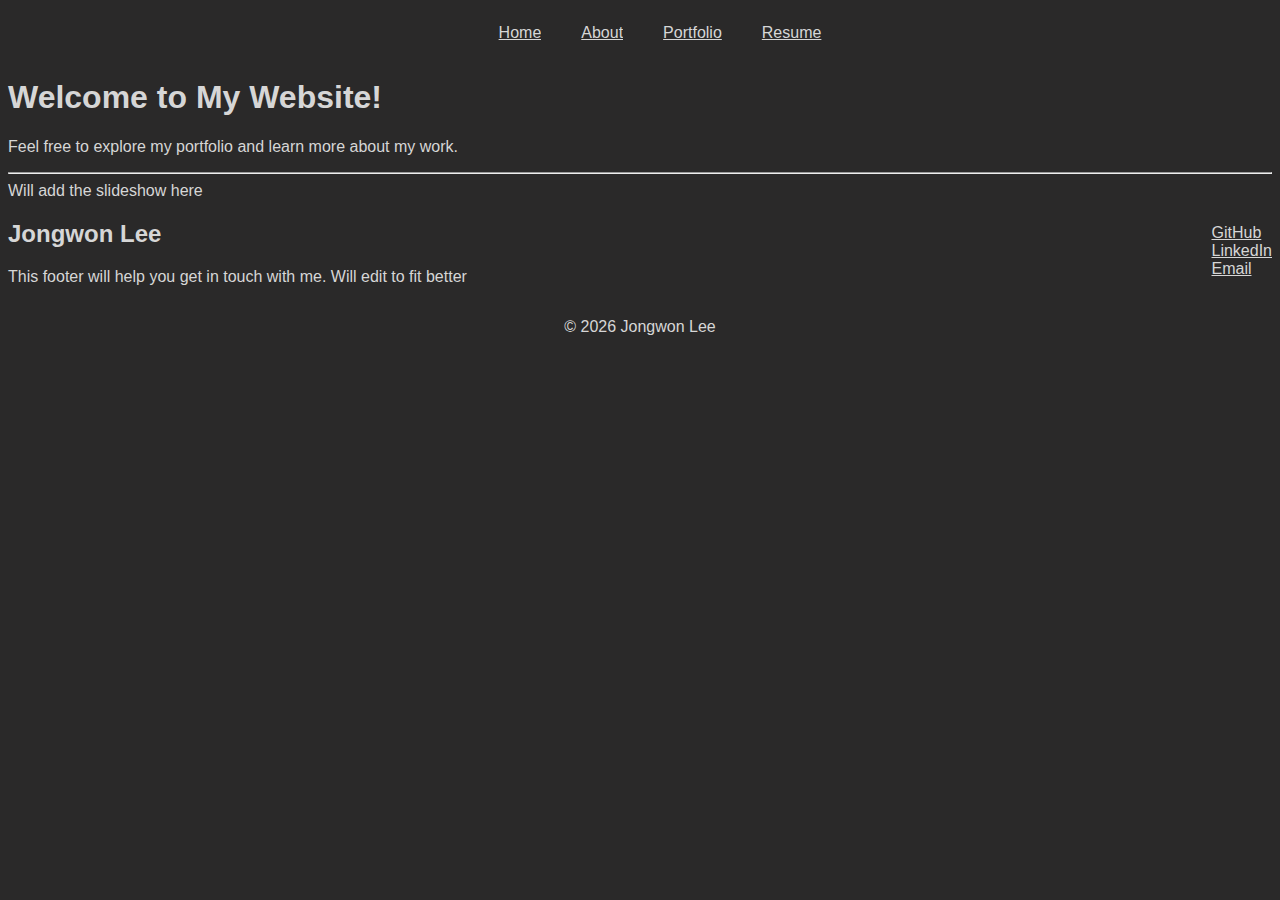
<file: index.html>
<!DOCTYPE html>
<html>
    <head>
        <title>Jongwon Lee Portfolio</title>
        <meta charset="UTF-8">
        <meta name="viewport" content="width=device-width, initial-scale=1.0">
        <link rel="stylesheet" href="style.css">
    </head>
    <body>
        <header>
            <nav>
                <ul><a href="./">Home</a></ul>
                <ul><a href="./about.html">About</a></ul>
                <ul><a href="./portfolio.html">Portfolio</a></ul>
                <ul><a href="./about.html#resume">Resume</a></ul>
            </nav>
        </header>
        <main>
            <h1>Welcome to My Website!</h1>
            <p>Feel free to explore my portfolio and learn more about my work.</p>
            <hr>
            <div>Will add the slideshow here</div>
        </main>
        <footer>
            <div id="group">
                <section id="info">
                    <h2>Jongwon Lee</h2>
                    <p>This footer will help you get in touch with me. Will edit to fit better</p>
                </section>
                <section id="links">
                    <a href="https://github.com/JongwonLee123?tab=repositories">GitHub</a>
                    <a href="https://www.linkedin.com/in/jongwon-lee-39a3ba203/">LinkedIn</a>
                    <a href="mailto:jklee4589@gmail.com">Email</a>
                </section>
            </div>
            <p id="copywrite">&copy; 2026 Jongwon Lee</p>
        </footer>
    </body>
</html>
</file>
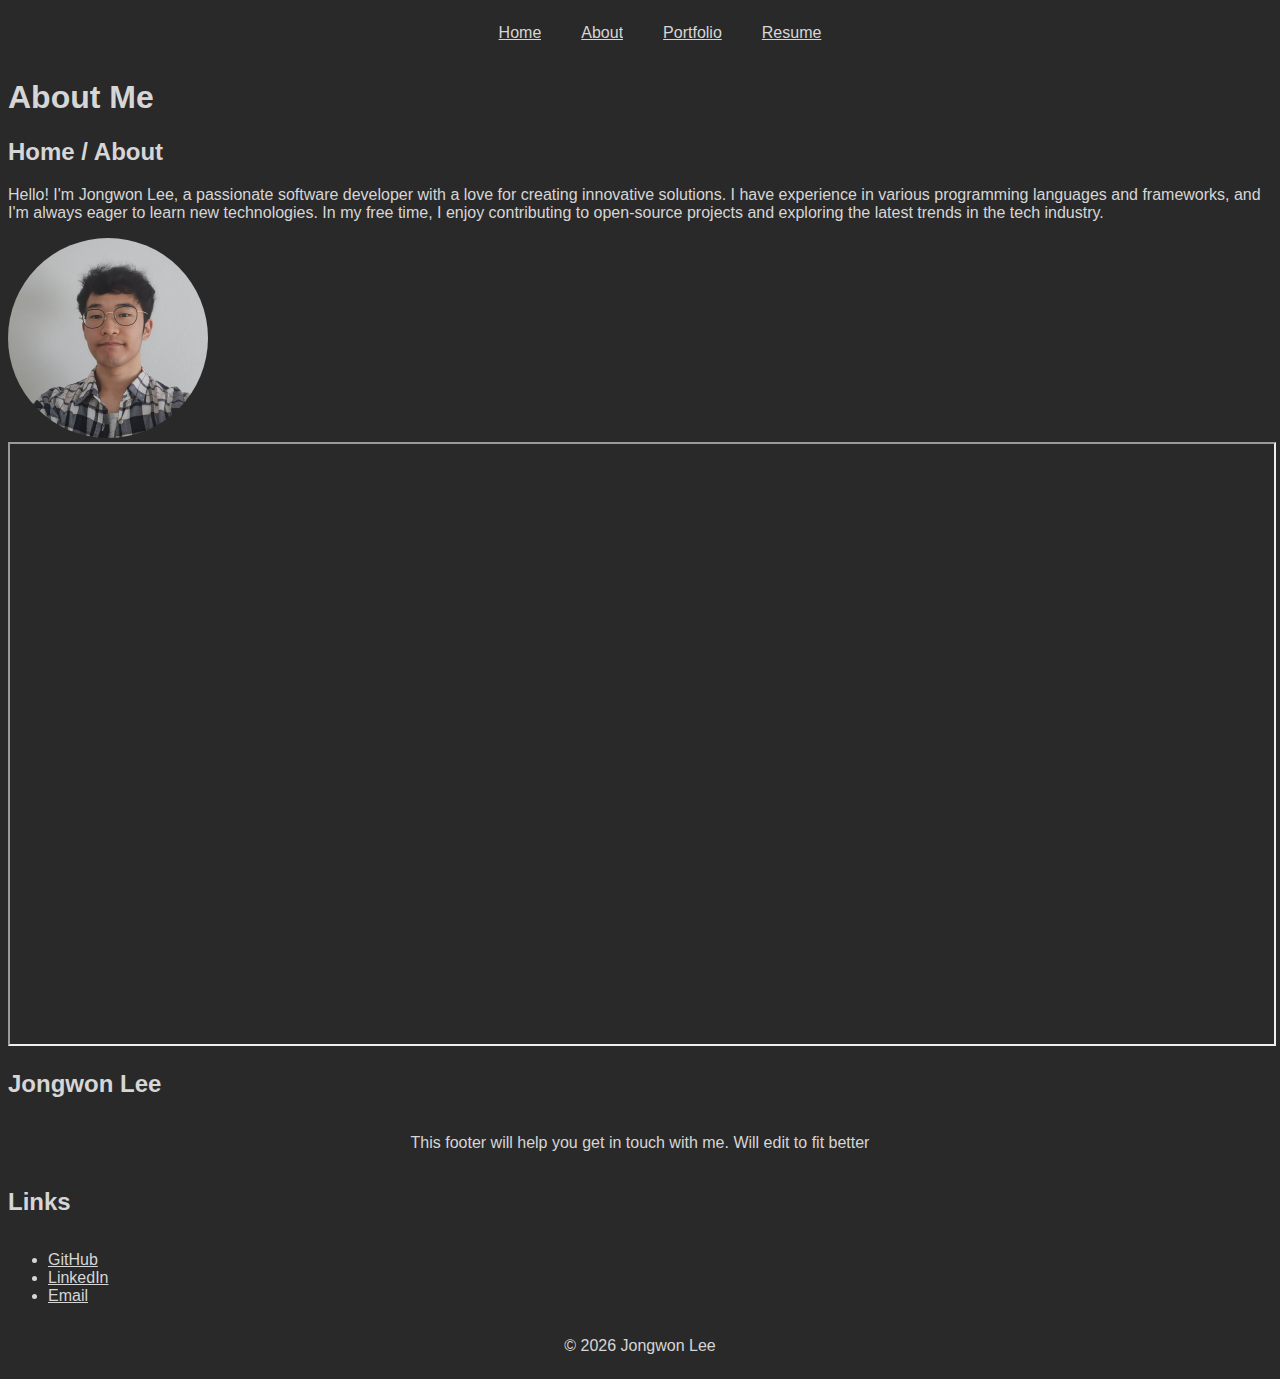
<file: about.html>
<!DOCTYPE html>
<html>
    <head>
        <title>About Jongwon Lee</title>
        <meta charset="UTF-8">
        <meta name="viewport" content="width=device-width, initial-scale=1.0">
        <link rel="stylesheet" href="style.css">
    </head>
    <body>
        <header>
            <nav>
                <ul><a href="./">Home</a></ul>
                <ul><a href="./about.html">About</a></ul>
                <ul><a href="./portfolio.html">Portfolio</a></ul>
                <ul><a href="./about.html#resume">Resume</a></ul>
            </nav>
        </header>
        <main>
            <h1>About Me</h1>
            <h2>Home / About</h2>
            <p id="bio">Hello! I'm Jongwon Lee, a passionate software developer with a love for creating innovative solutions. I have experience in various programming languages and frameworks, and I'm always eager to learn new technologies. In my free time, I enjoy contributing to open-source projects and exploring the latest trends in the tech industry.</p>
            <img id="profile-photo" src="./images/profile-photo.jpg" alt="Jongwon Lee's Profile Picture">
            <section id="goals"> 

            </section>
            <section id="personality">

            </section>
            <section id="resume">
                <iframe src="./jongwon_lee_resume_june_2026.pdf" width="100%" height="600px">
                    This browser does not support PDFs. Please download the PDF to view it: <a href="./jongwon_lee_resume_june_2026.pdf">Download PDF</a>.
                </iframe>
            </section>
            <section id="skills">

            </section>
        </main>
        <footer>
            <h2>Jongwon Lee</h2>
            <p>This footer will help you get in touch with me. Will edit to fit better</p>
            <h2>Links</h2>
            <ul>
                <li><a href="https://github.com/JongwonLee123?tab=repositories">GitHub</a></li>
                <li><a href="https://www.linkedin.com/in/jongwon-lee-39a3ba203/">LinkedIn</a></li>
                <li><a href="mailto:jklee4589@gmail.com">Email</a></li>
            </ul>
            <p>&copy; 2026 Jongwon Lee</p>
        </footer>
    </body>
</html>
</file>
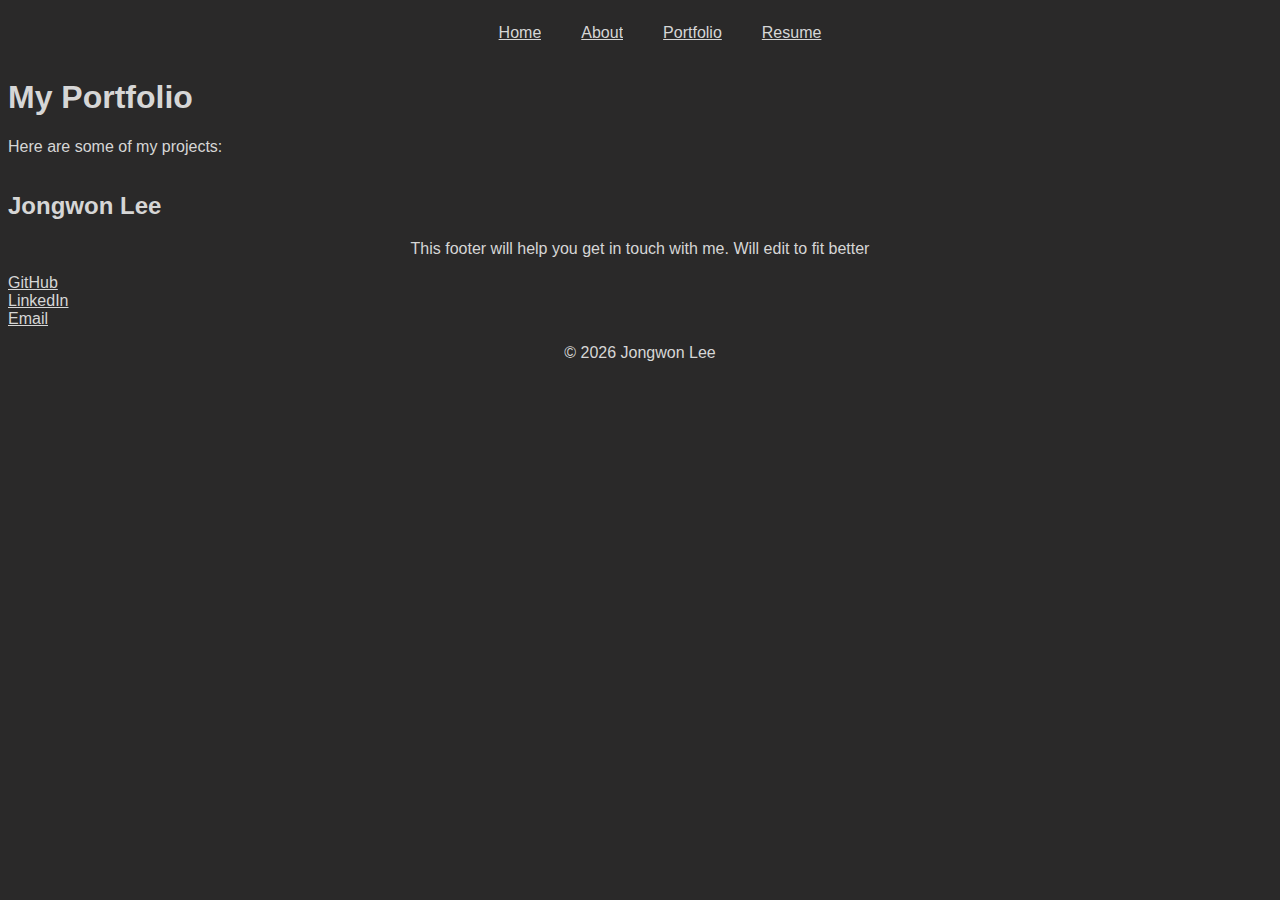
<file: portfolio.html>
<!DOCTYPE html>
<html>
    <head>
        <title>Portfolio page</title>
        <meta charset="UTF-8">
        <meta name="viewport" content="width=device-width, initial-scale=1.0">
        <link rel="stylesheet" href="style.css">
    </head>
    <body>
        <header>
            <nav>
                <ul><a href="./">Home</a></ul>
                <ul><a href="./about.html">About</a></ul>
                <ul><a href="./portfolio.html">Portfolio</a></ul>
                <ul><a href="./about.html#resume">Resume</a></ul>
            </nav>
        </header>
        <main>
            <h1>My Portfolio</h1>
            <p>Here are some of my projects:</p>
        </main>
        <footer>
            <section id="info">
                <h2>Jongwon Lee</h2>
                <p>This footer will help you get in touch with me. Will edit to fit better</p>
            </section>
            <section id="links">
                <a href="https://github.com/JongwonLee123?tab=repositories">GitHub</a>
                <a href="https://www.linkedin.com/in/jongwon-lee-39a3ba203/">LinkedIn</a>
                <a href="mailto:jklee4589@gmail.com">Email</a>
            </section>
            <p id="copywrite">&copy; 2026 Jongwon Lee</p>
        </footer>
    </body>
</html>
</file>
<file: style.css>
*{
    color: #d6d6d6;
    background-color: #2a2929;
    font-family: Verdana, Geneva, Tahoma, sans-serif;    
}

/* nav bar styling */
nav{
    display: flex;
    flex-direction: row;
    justify-content: center;
    align-items: center;
}

a:hover{
    background-color: #d6d6d6;
    color: #2a2929;
    font-size: 1.2em;
}

/* home page */




/* about page */
#profile-photo{
    width: 200px;
    height: 200px;
    border-radius: 50%;
}


/* portfolio page */




/* footer */
footer{
    display: flex;
    flex-direction: column;
}

footer #group{
    display: flex;
    flex-direction: row;
    justify-content: space-between;
    align-items: center;
}

footer #links{
    display: flex;
    flex-direction: column;  
}

footer p{
    text-align: center;
}
</file>
